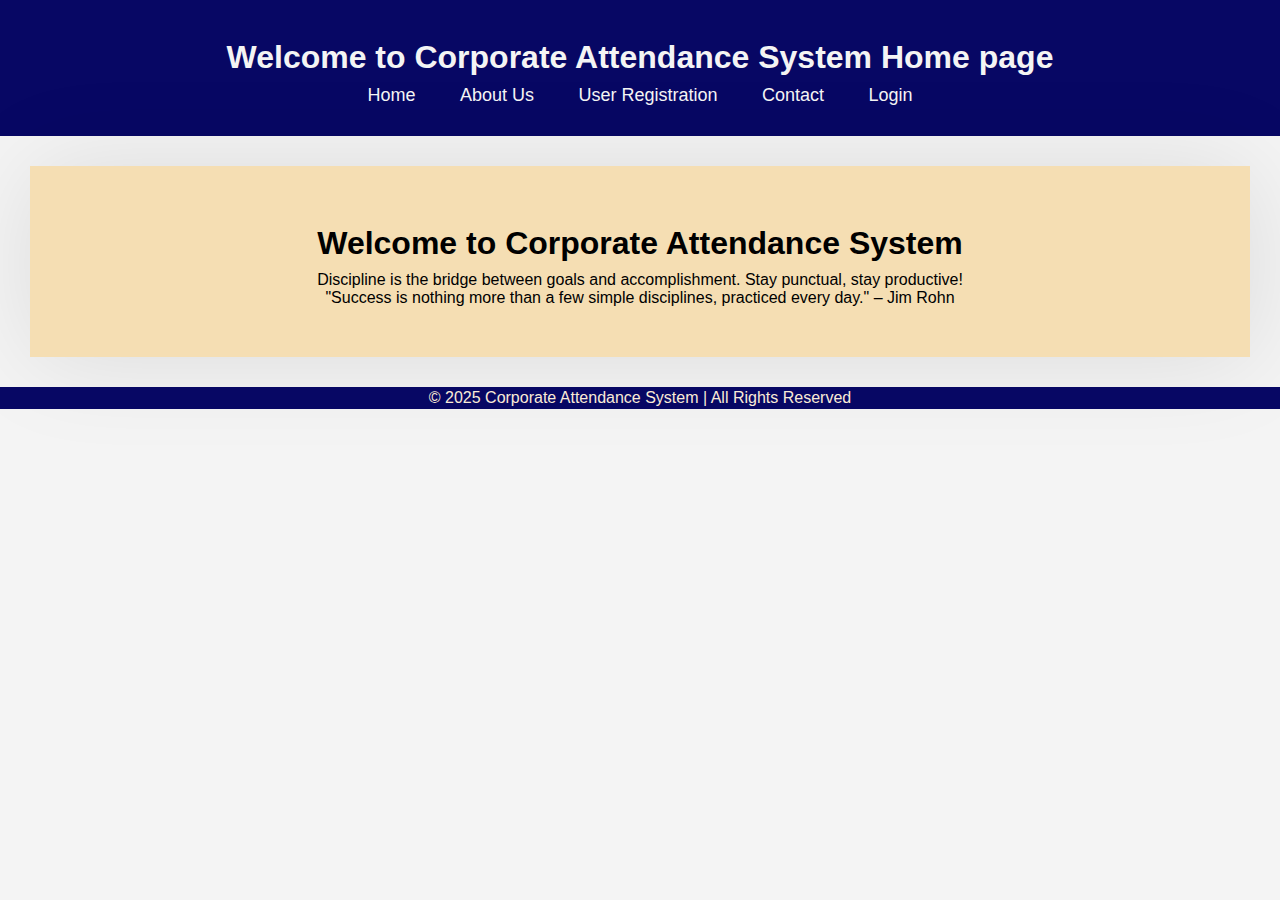
<file: index.html>
<!DOCTYPE html>
<html lang="en">
<head>
    <meta charset="UTF-8">
    <meta name="viewport" content="width=device-width, initial-scale=1.0">
    <title>Corporate Attendance System</title>
    <link rel="stylesheet" href="/css/style.css">
</head>
<body>
    <div style="text-align: center;" class="Head">
        <h1>Welcome to Corporate Attendance System Home page </h1>
        <a href="#">Home</a>
        <a href="#">About Us</a>
        <a href="#">User Registration</a>
        <a href="#">Contact</a>
        <a href="#">Login</a>
    </div>

    <div class = "mid" >
        <h1>Welcome to Corporate Attendance System</h1>
        <p>Discipline is the bridge between goals and accomplishment. Stay punctual, stay productive!</p>
        <div class="quote" id="quote">"Success is nothing more than a few simple disciplines, practiced every day." – Jim Rohn</div>
    </div>

    <div class="footer">
        &copy; 2025 Corporate Attendance System | All Rights Reserved
    </div>
</body>
</html>
</file>
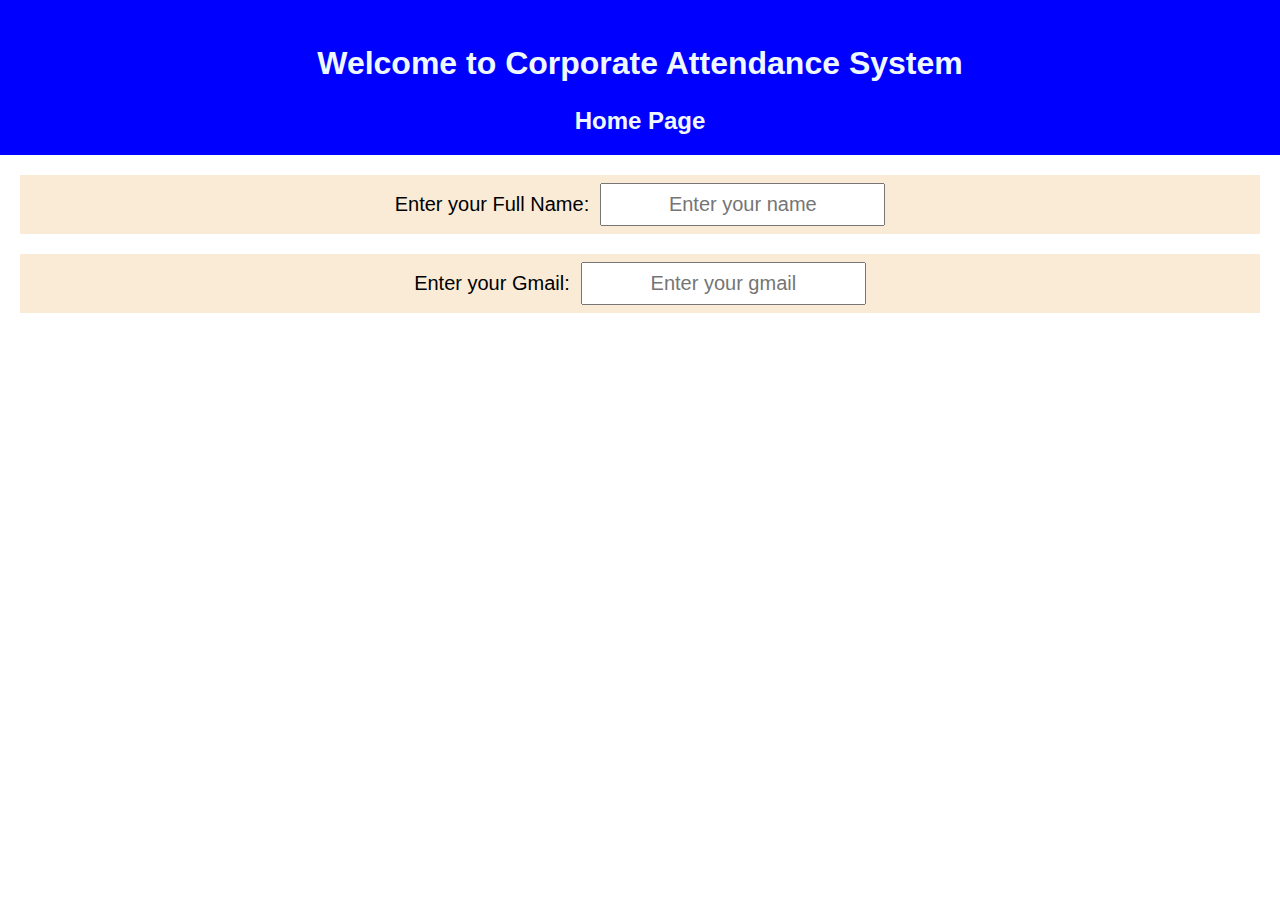
<file: login.html>
<!DOCTYPE html>
<html lang="en">
<head>
    <meta charset="UTF-8">
    <meta name="viewport" content="width=device-width, initial-scale=1.0">
    <title>Home Page</title>
    <link rel="stylesheet" href="css/style1.css">
</head>
<body>
    <div class = "homehead">
        <h1>Welcome to Corporate Attendance System</h1>
        <h2>Home Page</h2>
    </div>

    <div class="title">
        <form id="name">
            <label for="name">Enter your Full Name:&nbsp; </label>
            <input type="text" id="name" name = "username" placeholder="Enter your name">
        </form>
    </div>

    <div class="title1">
        <form id="username">
            <label for="username">Enter your Gmail:&nbsp; </label>
            <input type="text" id="username" name = "usergmail" placeholder="Enter your gmail">
        </form>
    </div>
</body>
</html>
</file>
<file: css/style.css>
*{
    padding: 0;
    margin: 0;
    box-sizing: border-box;
    font-family: Arial, sans-serif;
}
body {
    background-color: #f4f4f4;
    color: #333;
}
div > h1{
    margin: 2px;
    padding: 7px;
}
.Head{
    background-color: rgb(7, 7, 100);
    color: #f4f4f4;
    padding: 30px;
    box-sizing: border-box;
}
.Head a{
    color: #f4f4f4;
    margin: 20px;
    font-size: 18px;
    text-decoration:dotted;
    font-style:normal;
}
.Head a:hover {
    text-decoration: underline;
}
.mid{
    text-align: center;
    color: black;
    padding: 50px;
    margin: 30px;
    background-color: wheat;
    box-shadow: 2px 2px 100px rgba(0, 0, 0, 0.1);
}
.footer{
    text-align: center;
    background-color: rgb(7, 7, 100);
    padding: 2px;
    color: antiquewhite;
}
</file>
<file: css/style1.css>
*{
    margin: 0;
    padding: 0;
    box-sizing: border-box;
    font-family: 'Franklin Gothic Medium', 'Arial Narrow', Arial, sans-serif;
}
.homehead{
    background-color: blue;
    padding: 20px;
}
.homehead > h1{
    text-align: center;
    color: aliceblue;
    margin: 25px;

}
.homehead > h2{
    text-align: center;
    color: aliceblue;
}
#name{
    text-align: center;
    padding: 8px;
    font-size: 20px;
}
.title {
    background-color: antiquewhite;
    margin:20px;
}
#username{
    text-align: center;
    padding: 8px;
    font-size: 20px;
}
.title1 {
    background-color: antiquewhite;
    margin: 20px;
}
</file>
